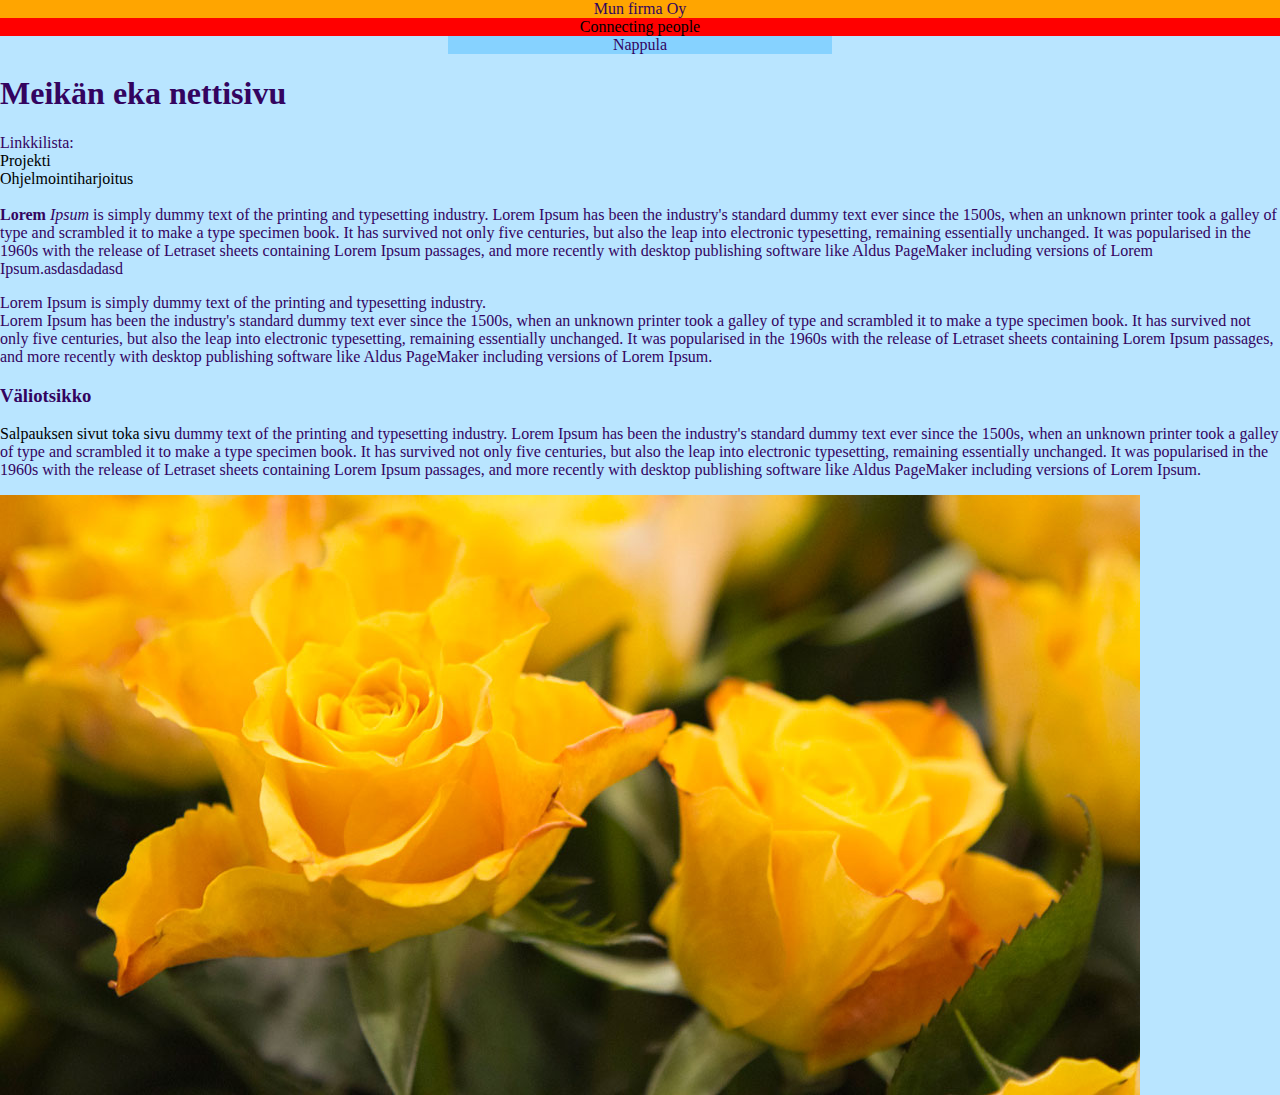
<file: index.html>
<HTML>
	<HEAD>
		<TITLE>
			Mun sivu
		</TITLE>
    <meta http-equiv="Content-Type" content="text/html" charset="utf-8"/>
    <link rel="stylesheet" href="ulkoasu.css"/>
	</HEAD>
	<BODY>
    <div class="otsikko">
      Mun firma Oy
    </div>
    <div class="alaotsikko">
      Connecting people
    </div>
    <div id="etusivunnappula">
      Nappula
    </div>
		<H1>Meikän eka nettisivu</H1>
		<P>
      Linkkilista:<br>
      <a href="projekti.html">Projekti</a><br>
      <a href="ohjelmointi.html">Ohjelmointiharjoitus</a><br><br>
			<B>Lorem</B> <I>Ipsum</I> is simply dummy text of the printing and typesetting industry. Lorem Ipsum has been the industry's standard dummy text ever since the 1500s, when an unknown printer took a galley of type and scrambled it to make a type specimen book. It has survived not only five centuries, but also the leap into electronic typesetting, remaining essentially unchanged. It was popularised in the 1960s with the release of Letraset sheets containing Lorem Ipsum passages, and more recently with desktop publishing software like Aldus PageMaker including versions of Lorem Ipsum.asdasdadasd
		</P>
		<P>
			Lorem Ipsum is simply dummy text of the printing and typesetting industry. 
			<BR>Lorem Ipsum has been the industry's standard dummy text ever since the 1500s, when an unknown printer took a galley of type and scrambled it to make a type specimen book. It has survived not only five centuries, but also the leap into electronic typesetting, remaining essentially unchanged. It was popularised in the 1960s with the release of Letraset sheets containing Lorem Ipsum passages, and more recently with desktop publishing software like Aldus PageMaker including versions of Lorem Ipsum.
		</P>
		<H3>Väliotsikko</H3>
		<P>
			<a href="http://www.salpaus.fi">Salpauksen sivut</a> <a href="toka.html">toka sivu</a> dummy text of the printing and typesetting industry. Lorem Ipsum has been the industry's standard dummy text ever since the 1500s, when an unknown printer took a galley of type and scrambled it to make a type specimen book. It has survived not only five centuries, but also the leap into electronic typesetting, remaining essentially unchanged. It was popularised in the 1960s with the release of Letraset sheets containing Lorem Ipsum passages, and more recently with desktop publishing software like Aldus PageMaker including versions of Lorem Ipsum.
		</P>
		<IMG SRC="kuvat/kukat.jpg">
	</BODY>
</HTML>

<!--Tällä sivulla vaan testailen HTML:ää-->
</file>
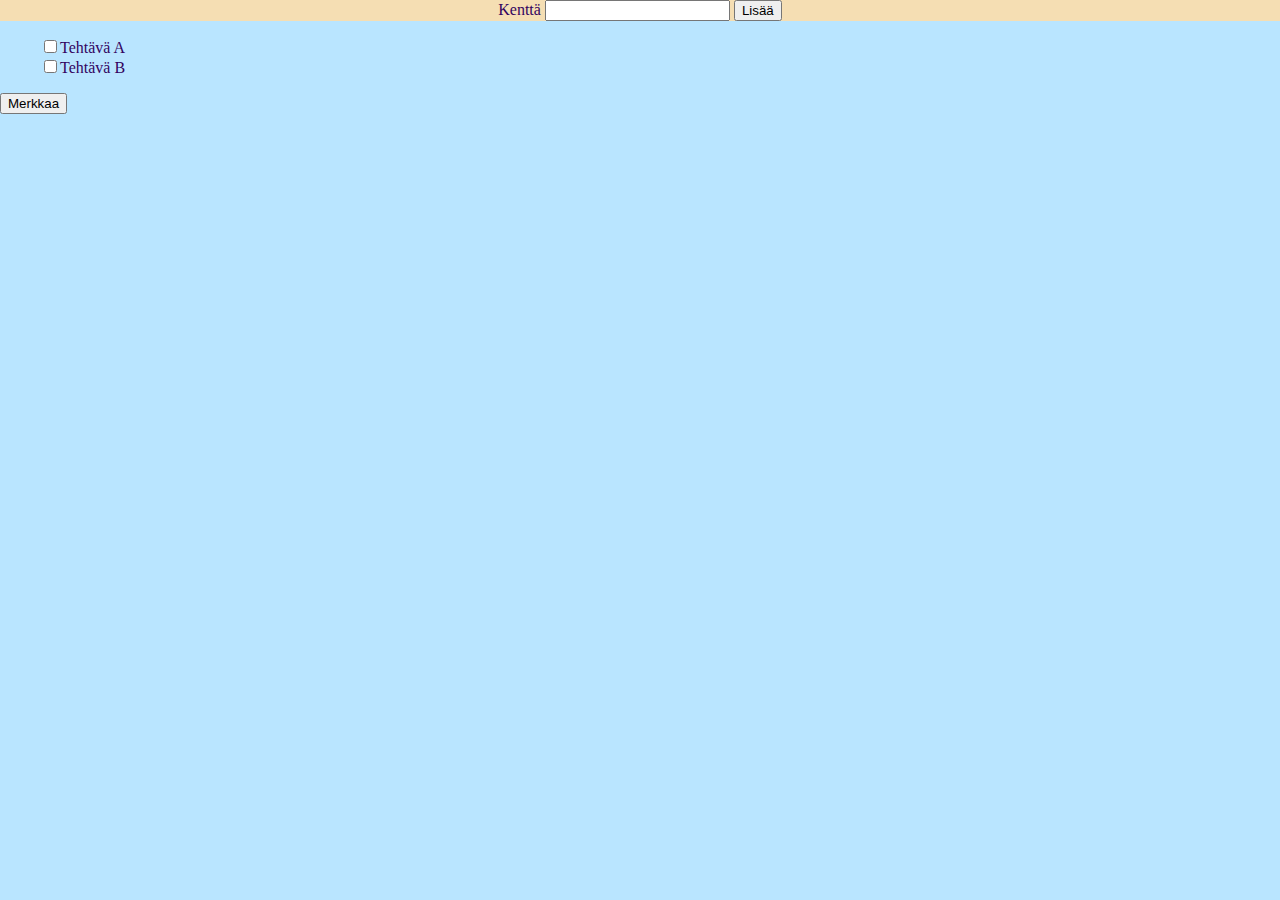
<file: ohjelmointi.html>
<!DOCTYPE html>
<html>
  <head>
    <title>koodiharjoitus</title>
    <link rel="stylesheet" href="ulkoasu.css">
    <meta http-equiv="Content-Type" content="text/html" charset="utf-8"/>
  </head>
  <body>
    <form id="opiskelija-lomake">
      <div class="ilmoitus"></div>
      <div class="koodausDiv">
        <label>Kenttä </label><input type="text" id="kentta">
        <input class="lisaaNappi" type="submit" value="Lisää">
      </div>
    </form>
    <ul class="boksit">
      <li class="sisalto"><input type="checkbox" id="teht_a">Tehtävä A</li>
      <li class="sisalto"><input type="checkbox" id="teht_b">Tehtävä B</li>
    </ul>
    <input class="merkinta" type="submit" value="Merkkaa">
    <script src="script.js"></script>
  </body>
</html>
</file>
<file: ulkoasu.css>
body{
  background-color: rgba(0, 162, 255, 0.274);
  color: rgb(51, 4, 95);
  margin:0px;
}
a{
  text-decoration:none;
  color:black;
}
a:hover{
  color:#46FD05;
}
a:active{
  color:aqua;
}
div{
  background-color: purple;
  text-align:center;
}
.otsikko{
  background-color: orange;
  margin:0%;
}
.alaotsikko{
  background-color: red;
  color:black;
}
#etusivunnappula{
  width:30%;
  background-color: rgba(0, 162, 255, 0.274);
  margin: auto;
}
#projektisivu{
  background-color: blue;
  color:purple;
}
.boksit{
  list-style-type:none;
}
.koodausDiv{
  background-color: wheat;
}
.ilmoitus{
  background-color: wheat;
}
</file>
